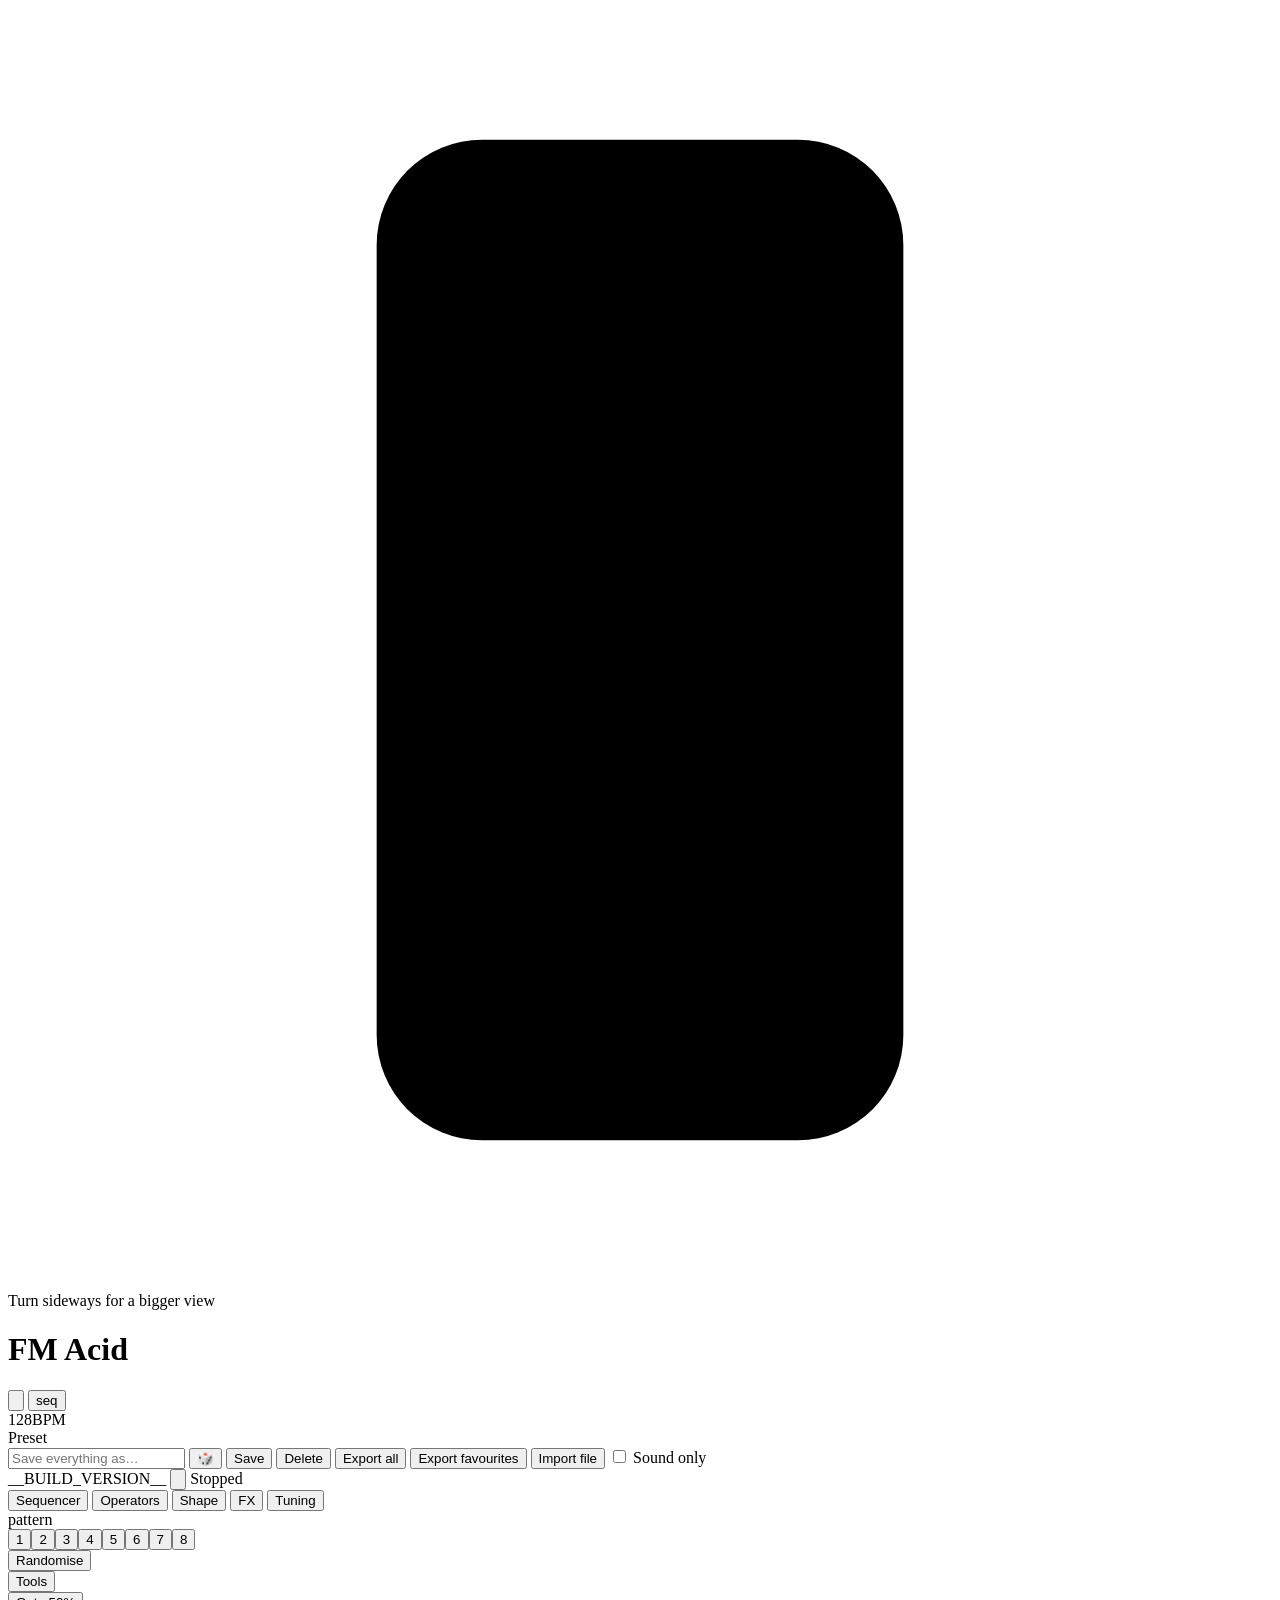
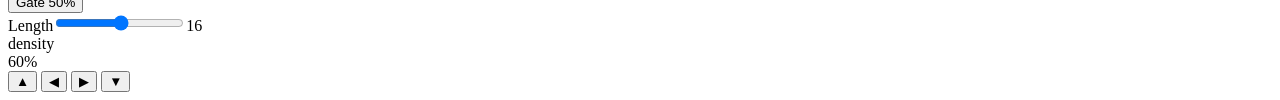
<file: src/index.html>
<!doctype html>
<html lang="en">
<meta charset="utf-8">
<meta name="viewport" content="width=device-width, initial-scale=1, maximum-scale=1, user-scalable=no, viewport-fit=cover">
<title>FM Acid</title>
<link rel="manifest" href="manifest.webmanifest">
<meta name="theme-color" content="#181412">
<link rel="icon" href="icons/icon.svg" type="image/svg+xml">
<link rel="icon" href="icons/icon-192.png" sizes="192x192">
<link rel="apple-touch-icon" href="icons/apple-touch-icon.png">
<meta name="apple-mobile-web-app-capable" content="yes">
<meta name="mobile-web-app-capable" content="yes">
<meta name="apple-mobile-web-app-status-bar-style" content="black">
<meta name="apple-mobile-web-app-title" content="FM Acid">
<style>@font-face { font-family: 'VT323'; font-style: normal; font-weight: 400; font-display: block; src: url(fonts/VT323-Regular.ttf) format('truetype'); }</style>
<script>
// Inside the VST3 plug-in (plugin/) this page is the plug-in's screen: the plug-in hands it its saved storage and takes
// the engine messages, and the DAW's transport and tempo replace the Play button and Tempo dial. In a browser this is null.
const tbPlugin = (() => {
  const J = window.__JUCE__, d = J && J.initialisationData && J.initialisationData.fmacid && J.initialisationData.fmacid[0];
  if (!d || !J.backend) return null;
  document.documentElement.dataset.plugin = '';
  const emit = (m) => J.backend.emitEvent('fmacid', m), data = new Map(Object.entries(d.store || {}));
  const storage = { // a Storage the plug-in keeps (its own state for this instance, and a library shared by every instance)
    getItem: (k) => data.has(k) ? data.get(k) : null,
    setItem: (k, v) => { v = String(v); data.set(k, v); emit({ type: 'store', key: k, value: v }); },
    removeItem: (k) => { data.delete(k); emit({ type: 'store', key: k, value: null }); },
    key: (i) => [...data.keys()][i] ?? null,
    get length() { return data.size; },
  };
  return { info: d, storage, send: emit, on: (fn) => J.backend.addEventListener('fmacid', fn) };
})();
const tbStore = tbPlugin ? tbPlugin.storage : (() => { try { return localStorage; } catch { return null; } })();
</script>
<script>try { const r = document.documentElement, t = JSON.parse(tbStore.getItem('fmacid.lcdTheme')), v = JSON.parse(tbStore.getItem('fmacid.lcdVars')); if (typeof t === 'string') r.dataset.lcd = t; if (JSON.parse(tbStore.getItem('fmacid.lcdMode')) !== 'mono') r.dataset.lcdmode = 'colour'; if (v) for (const k in v) r.style.setProperty(k, v[k]); } catch {}</script>
<style>
/*@css*/
</style>
<div class="rotate" role="note"><svg viewBox="0 0 24 24" aria-hidden="true"><rect x="7" y="2.5" width="10" height="19" rx="2"/><path d="M11 18.5h2"/></svg><p>Turn sideways for a bigger view</p></div>
<div class="main">
  <header class="top">
    <h1 class="status">FM Acid</h1>
    <button class="icon play" id="play" type="button" aria-label="Play"><svg viewBox="0 0 24 24" aria-hidden="true"><path class="tri" d="M7 4.5 L19.5 12 L7 19.5 Z"/><rect class="sq" x="6" y="6" width="12" height="12"/></svg></button>
    <button class="seqbtn" id="seq-on" type="button" aria-pressed="true" aria-label="Sequencer on">seq</button>
    <div class="bpm">
      <div class="knob" id="bpm" tabindex="0" role="slider" aria-label="Tempo" aria-valuemin="60" aria-valuemax="200"></div>
      <div class="bpm-read"><output id="bpm-val">128</output><span class="label">BPM</span></div>
    </div>
    <div class="hp presets" id="prj-bar">
      <span class="label">Preset</span>
      <select id="prj-preset" aria-label="Presets" hidden></select><div class="pm" data-for="prj-preset"></div>
      <div class="pm-foot">
        <input id="prj-name" type="text" placeholder="Save everything as…" maxlength="40" aria-label="Preset name">
        <button type="button" id="prj-roll" title="Another name" aria-label="Suggest another name">🎲</button>
        <button type="button" id="prj-save">Save</button>
        <button type="button" id="prj-del">Delete</button>
        <button type="button" id="prj-export" title="Saves every preset under My presets to one file. Import file loads them all back in.">Export all</button>
        <button type="button" id="prj-exfav" title="Saves every starred preset, factory and your own, to one file in the same format as Export all.">Export favourites</button>
        <button type="button" id="prj-import">Import file</button>
        <label class="pm-opt" title="Loading a preset changes only the sound and effects, and keeps your patterns and tempo"><input type="checkbox" id="prj-sndonly"> Sound only</label>
        <input type="file" id="prj-file" accept=".json,application/json" hidden>
        <span class="hint" id="prj-msg" role="status"></span>
      </div>
    </div>
    <span class="sq-msg" id="sq-msg" role="status"></span>
    <span class="ver" id="ver" title="Build __BUILD_SHA__, __BUILD_DATE__">__BUILD_VERSION__</span>
    <button type="button" class="icon gear" id="open-options" aria-haspopup="dialog" aria-label="Options"><svg viewBox="0 0 24 24" aria-hidden="true"><path d="M10.3 2h3.4l.5 2.6 1.9.8 2.2-1.5 2.4 2.4-1.5 2.2.8 1.9 2.6.5v3.4l-2.6.5-.8 1.9 1.5 2.2-2.4 2.4-2.2-1.5-1.9.8-.5 2.6h-3.4l-.5-2.6-1.9-.8-2.2 1.5-2.4-2.4 1.5-2.2-.8-1.9L2 13.7v-3.4l2.6-.5.8-1.9-1.5-2.2 2.4-2.4 2.2 1.5 1.9-.8z M12 8.4a3.6 3.6 0 1 0 0 7.2a3.6 3.6 0 1 0 0-7.2z" fill-rule="evenodd"/></svg></button>
    <span class="status" id="status" role="status">Stopped</span>
  </header>

  <div class="panel dev" id="panel" data-title="FM Voice"></div>

  <div class="tabs mtabs" id="mtabs" role="tablist" aria-label="Sections">
    <button type="button" role="tab" data-pane="seq">Sequencer</button>
    <button type="button" role="tab" data-pane="ops">Operators</button>
    <button type="button" role="tab" data-pane="shape">Shape</button>
    <button type="button" role="tab" data-pane="fx">FX</button>
    <button type="button" role="tab" data-pane="tune">Tuning</button>
  </div>

  <section class="sq pane" id="pane-seq" data-title="Sequencer" role="tabpanel" aria-label="Sequencer">
    <div class="sq-body">
      <!-- controls above the roll (the pattern and what you do to it) and below it (a long Length slider; Gate is a menu beside Tools); Generate lives in the Randomise menu (key G) -->
      <div class="sq-row sq-bank">
        <span class="rlab">pattern</span>
        <div class="seg slots" id="bk-n" role="group" aria-label="Pattern slot"><button type="button" data-n="0" aria-pressed="false">1</button><button type="button" data-n="1" aria-pressed="false">2</button><button type="button" data-n="2" aria-pressed="false">3</button><button type="button" data-n="3" aria-pressed="false">4</button><button type="button" data-n="4" aria-pressed="false">5</button><button type="button" data-n="5" aria-pressed="false">6</button><button type="button" data-n="6" aria-pressed="false">7</button><button type="button" data-n="7" aria-pressed="false">8</button></div>
        <div class="chain-read" id="chain-read" hidden><span class="label">Chain</span><span class="ch-list"></span><button type="button" id="chain-clear" aria-label="Clear chain">×</button></div>
        <div class="fn rmenu"><button type="button" id="rm-btn" aria-haspopup="menu" aria-expanded="false" title="Randomise, alter, shuffle and generate the pattern">Randomise</button><div class="fn-menu" id="rm-menu" role="menu" hidden>
          <span class="mh">randomise</span>
          <button type="button" role="menuitem" data-rm="r-acc" title="New random accents on the notes, mostly on the beat; the notes, slides and octaves stay">Accents</button>
          <button type="button" role="menuitem" data-rm="r-sld" title="New random slides into the next played note, most across octave jumps; the notes, accents and octaves stay">Slides</button>
          <button type="button" role="menuitem" data-rm="r-oct" title="A new register for the riff with the odd octave jump; the notes themselves, accents and slides stay">Octaves</button>
          <span class="mh">alter</span>
          <button type="button" role="menuitem" data-rm="a-acc" title="Vary the accents: about a quarter of the notes gain or lose an accent; again for more">Accents</button>
          <button type="button" role="menuitem" data-rm="a-sld" title="Vary the slides: about a quarter of the notes gain or lose a slide; again for more">Slides</button>
          <button type="button" role="menuitem" data-rm="a-oct" title="Vary the octaves: about a quarter of the notes jump an octave up or down; again for more">Octaves</button>
          <button type="button" role="menuitem" data-rm="alter" title="Vary the whole pattern: about a quarter of the steps change note (staying in the pattern's key), octave, accent, slide or rest">Whole pattern</button>
          <span class="mh">pattern</span>
          <button type="button" role="menuitem" data-rm="p-shuf" title="Deal the beats (groups of 4 steps) out in a new order, so each beat keeps its groove; short or odd-length patterns shuffle single steps">Shuffle steps</button>
          <button type="button" role="menuitem" id="rand" title="New pattern from a random factory one, looped, reversed, doubled or shuffled; the length stays">Generate</button>
          <button type="button" role="menuitem" id="p-refill" title="Give every slot you have not edited a new generated pattern">Refill slots</button>
        </div></div>
        <div class="fn rmenu"><button type="button" id="tm-btn" aria-haspopup="menu" aria-expanded="false" title="Copy, paste, double, clear, undo and move the notes">Tools</button><div class="fn-menu" id="tm-menu" role="menu" hidden>
          <span class="mh">pattern</span>
          <button type="button" role="menuitem" id="p-copy" title="Copy this pattern">Copy</button>
          <button type="button" role="menuitem" id="p-paste" title="Paste over this pattern" disabled>Paste</button>
          <button type="button" role="menuitem" id="p-dup" title="Repeat the pattern until it fills 16 steps, or 32 if it is already 16 or more">Double</button>
          <button type="button" role="menuitem" id="p-clear" title="Clear every step of this pattern">Clear</button>
          <button type="button" role="menuitem" id="p-undo" title="Undo the last change to a pattern" disabled>Undo</button>
          <span class="mh">move notes</span>
          <button type="button" role="menuitem" data-rm="nu-up" title="Every note up a semitone">Up a semitone</button>
          <button type="button" role="menuitem" data-rm="nu-dn" title="Every note down a semitone">Down a semitone</button>
          <button type="button" role="menuitem" data-rm="nu-oup" title="Every note up an octave">Up an octave</button>
          <button type="button" role="menuitem" data-rm="nu-odn" title="Every note down an octave">Down an octave</button>
          <button type="button" role="menuitem" data-rm="rot-l" title="Shift the pattern a step left (the first step goes to the end)">Shift a step left</button>
          <button type="button" role="menuitem" data-rm="rot-r" title="Shift the pattern a step right (the last step comes to the front)">Shift a step right</button>
          <span class="mh">chain</span>
          <button type="button" role="menuitem" data-rm="join" title="Join every chained pattern into one and copy it, ready to paste into a slot">Join chain and copy</button>
        </div></div>
        <!-- Gate (Johnny: "call it gate", was the Step len slider): how long each note sounds, picked from a menu like Randomise and Tools; items drawn by renderSide -->
        <div class="fn rmenu gmenu"><button type="button" id="gm-btn" aria-haspopup="menu" aria-expanded="false" title="Gate: how long each note sounds, as a share of the step">Gate <span id="o-gate">50%</span></button><div class="fn-menu" id="gm-menu" role="menu" hidden></div></div>
      </div>
      <div class="seqwrap"><div class="seq" id="seq" role="grid" aria-label="Pattern"></div></div>
      <div class="sq-foot"><div class="sq-foot-rows">
      <div class="sq-row sq-side">
        <label class="sld len"><span>Length</span><input type="range" data-a="len" min="1" max="64" step="1" aria-label="Pattern length"><output id="o-len">16</output></label>
      </div></div>
        <!-- Density (Johnny: "needs a density knob"): how many steps Generate and Refill fill with notes -->
        <div class="sq-dens"><span class="dname">density</span><div class="knob" id="sq-dens" tabindex="0" role="slider" aria-label="Density" aria-valuemin="10" aria-valuemax="100" title="Density: how many steps Generate and Refill fill with notes (Alter leans towards it too); double-click for 60%"></div><output id="o-dens">60%</output></div>
        <!-- a cross of four (Johnny): up and down move every note a semitone (Shift for an octave), left and right shift the pattern a step -->
        <div class="nudge dpad" role="group" aria-label="Move the notes">
          <button type="button" class="dp-up" data-nudge="1" title="Every note up a semitone, Shift-click for an octave" aria-label="Notes up">▲</button>
          <button type="button" class="dp-lt" data-rot="-1" title="Shift the pattern a step left (the first step goes to the end)" aria-label="Shift the pattern left">◀</button>
          <button type="button" class="dp-rt" data-rot="1" title="Shift the pattern a step right (the last step comes to the front)" aria-label="Shift the pattern right">▶</button>
          <button type="button" class="dp-dn" data-nudge="-1" title="Every note down a semitone, Shift-click for an octave" aria-label="Notes down">▼</button>
        </div>
      </div>
    </div>
  </section>

  <div class="pane fxpane opspane" data-title="Operators" id="pane-ops" role="tabpanel" aria-label="Operators" hidden><div class="ops" id="ops"></div></div>

  <div class="pane fxpane shapepane" data-title="Shape" id="pane-shape" role="tabpanel" aria-label="Shape" hidden><div class="shape" id="shape"></div></div>

  <div class="pane tupane" data-title="Tuning" id="pane-tune" role="tabpanel" aria-label="Tuning" hidden>
    <div class="sq-row tu-top">
      <span class="rlab">tuning</span>
      <div class="acts" id="tu-sys">
        <button type="button" data-t="just" aria-pressed="false" title="Pure intervals from the root (5-limit just intonation): thirds and fifths beat-free, far keys sour">Just</button>
        <button type="button" data-t="pyth" aria-pressed="false" title="Pure fifths from the root: bright, wide major thirds">Pythagorean</button>
        <button type="button" data-t="mean" aria-pressed="false" title="Quarter-comma meantone from the root: pure major thirds, one howling wolf fifth">Meantone</button>
        <button type="button" data-t="drift" title="Every note a few cents out at random, like an old unit whose DAC has drifted">Drift</button>
      </div>
      <div class="acts tu-end"><button type="button" id="tu-reset" title="Every note back to 0 cents: equal temperament">Reset</button><button type="button" id="tu-undo" disabled>Undo</button></div>
    </div>
    <div class="tu-faders" id="tu-faders" role="group" aria-label="Fine tune of each note, in cents, the same in every octave"></div>
    <div class="sq-row tu-foot">
      <span class="rlab">root</span>
      <div class="seg slots" id="tu-root" role="group" aria-label="Root of the temperament"><button type="button" data-r="0" aria-pressed="false">c</button><button type="button" data-r="1" aria-pressed="false">c♯</button><button type="button" data-r="2" aria-pressed="false">d</button><button type="button" data-r="3" aria-pressed="false">d♯</button><button type="button" data-r="4" aria-pressed="false">e</button><button type="button" data-r="5" aria-pressed="false">f</button><button type="button" data-r="6" aria-pressed="false">f♯</button><button type="button" data-r="7" aria-pressed="false">g</button><button type="button" data-r="8" aria-pressed="false">g♯</button><button type="button" data-r="9" aria-pressed="false">a</button><button type="button" data-r="10" aria-pressed="false">a♯</button><button type="button" data-r="11" aria-pressed="false">b</button></div>
    </div>
  </div>

  <div class="pane fxpane" data-title="Effects" id="pane-fx" role="tabpanel" aria-label="Effects" hidden>
    <section class="fxb" id="fx-fold" aria-label="West coast wavefolder" title="West coast timbre circuit: five folding cells and a direct path (Esqueda et al., DAFx-17), ahead of the drive. Timbre is the gain into the cells, Symmetry a DC offset.">
      <div class="fxh"><button type="button" class="onoff" id="fx-fold-on" aria-pressed="false">Off</button><span class="fxname">Folder</span><span class="fxsub">west coast timbre</span></div>
      <div class="fxknobs" id="fx-fold-knobs"></div>
    </section>
    <section class="fxb" id="fx-rat" aria-label="Drive">
      <div class="fxh"><button type="button" class="onoff" id="fx-rat-on" aria-pressed="false">Off</button><span class="fxname">Drive</span>
        <div class="fn rmenu tmenu" id="drv-type" data-label="Drive pedal"></div></div>
      <div class="fxknobs" id="fx-rat-knobs"></div>
    </section>
    <section class="fxb" id="fx-dly" aria-label="Digital delay">
      <div class="fxh"><button type="button" class="onoff" id="fx-dly-on" aria-pressed="false">Off</button><span class="fxname">Delay</span><span class="fxsub">tempo synced, tone on the repeats</span>
        <div class="seg cmp-mode" id="dly-mode" role="radiogroup" aria-label="Delay mode"><button type="button" role="radio" data-m="1">Ping-pong</button><button type="button" role="radio" data-m="0">Mono</button></div></div>
      <div class="fxknobs" id="fx-dly-knobs"></div>
    </section>
    <section class="fxb blk-cmp" id="fx-cmp" aria-label="Ducker" title="Ducks the delay and reverb returns when the synth plays. Amount: how deep and how easily it ducks. Release: how fast the returns come back.">
      <div class="fxh"><span class="fxname">Ducker</span><span class="fxsub">ducks the returns under the synth</span></div>
      <div class="fxknobs" id="fx-cmp-knobs"></div>
    </section>
    <div class="fx-row2">
    <section class="fxb blk-lex" id="fx-lex" aria-label="Reverb">
      <div class="fxh lex-head">
        <button type="button" class="onoff" id="fx-lex-on" aria-pressed="false">Off</button>
        <span class="fxname">Reverb</span>
        <div class="fn rmenu tmenu" id="rev-type" data-label="Reverb type"></div>
        <div class="fn rmenu tmenu" id="rev-prog" data-label="Program"></div>
      </div>
      <div class="fxknobs" id="fx-lex-knobs"></div>
    </section>
    <section class="fxb" id="fx-flg" aria-label="Flanger">
      <div class="fxh"><button type="button" class="onoff" id="fx-flg-on" aria-pressed="false">Off</button>
        <div class="seg cmp-mode" id="flg-mode" role="radiogroup" aria-label="Flanger mode"><button type="button" role="radio" data-m="0">Flanger</button><button type="button" role="radio" data-m="1">Chorus</button></div></div>
      <div class="fxknobs" id="fx-flg-knobs"></div>
    </section>
    </div>
    <section class="fxb blk-route" id="fx-route" aria-label="FX routing">
      <svg class="route-dia" id="route-dia" viewBox="0 0 560 60" role="group" aria-label="Signal path through the effects. Click a block to switch it on or off."></svg>
      <div class="route-ctl">
        <div class="seg" id="route-order" role="radiogroup" aria-label="Folder and drive order"><button type="button" role="radio" data-v="0" title="The folder first, then the drive pedal (the stock order)">fold → drive</button><button type="button" role="radio" data-v="1" title="The drive pedal first, then the folder: folds the clipped wave">drive → fold</button></div>
        <div class="seg" id="route-ret" role="radiogroup" aria-label="Delay and reverb routing"><button type="button" role="radio" data-v="0" title="Delay and reverb both fed from the synth, side by side (the stock routing)">parallel</button><button type="button" role="radio" data-v="0.5" title="The delay feeds the reverb: the echoes are reverberated">dly → rev</button><button type="button" role="radio" data-v="1" title="The reverb feeds the delay: the reverb tail is echoed">rev → dly</button></div>
      </div>
    </section>
  </div>
</div>

<dialog id="options" aria-labelledby="opt-title">
  <div class="opt-head">
    <h2 id="opt-title">Options</h2>
    <div class="tabs otabs" id="otabs" role="tablist" aria-label="Options sections"><button type="button" role="tab" data-sec="midi" aria-selected="true">MIDI</button><button type="button" role="tab" data-sec="colours" aria-selected="false">Colours</button><button type="button" role="tab" data-sec="about" aria-selected="false">About</button></div>
    <button type="button" class="icon xbtn" id="close-options" aria-label="Close options"><svg viewBox="0 0 24 24" aria-hidden="true"><path d="M5 5 L19 19 M19 5 L5 19" stroke="currentColor" stroke-width="2.4" stroke-linecap="square" fill="none"/></svg></button>
  </div>
  <div class="opt-body">
    <section class="osec" id="osec-midi" role="tabpanel" aria-label="MIDI">
      <p class="hint" id="midi-status">Front-panel dials follow MIDI CC from any input, on any channel.</p>
      <dl class="readouts" id="midi-map"></dl>
    </section>
    <section class="osec" id="osec-colours" role="tabpanel" aria-label="Colours" hidden>
      <div class="lcd-mode"><span>mode</span><div class="seg" id="lcd-mode" role="group" aria-label="Screen colour mode"><button type="button" data-mode="mono" aria-pressed="false">Mono</button><button type="button" data-mode="colour" aria-pressed="true">Grey + colour</button></div></div>
      <div class="lcd-swatches" id="lcd-swatches" role="radiogroup" aria-label="Screen colour"></div>
      <div class="lcd-look" id="lcd-look">
        <label class="sld"><span>Brightness</span><input type="range" data-look="bright" min="-50" max="50" step="1" value="0" aria-label="Screen brightness"><output>0</output></label>
        <label class="sld"><span>Saturation</span><input type="range" data-look="sat" min="0" max="200" step="1" value="100" aria-label="Screen saturation"><output>100%</output></label>
        <label class="sld"><span>Dirt</span><input type="range" data-look="dirt" min="0" max="200" step="1" value="0" aria-label="Dirt on the glass"><output>0%</output></label>
        <label class="sld"><span>Grain</span><input type="range" data-look="grain" min="0" max="250" step="1" value="100" aria-label="Pixel grain"><output>100%</output></label>
        <button type="button" id="lcd-look-reset">Reset</button>
      </div>
    </section>
    <section class="osec" id="osec-about" role="tabpanel" aria-label="About" hidden>
      <div class="opt-install"><button type="button" id="opt-install">Install app</button><span id="opt-install-msg" role="status"></span></div>
      <div class="notes">
        <p><strong>FM Acid</strong> <span class="about-ver"></span>, by Johnny. Free and open source under the GNU AGPL v3, with no warranty. Source, licence and bug reports: github.com/johnnyhawk02/fm-acid.</p>
        <p><strong>Privacy.</strong> No accounts, no tracking, nothing sent anywhere. Your presets and settings stay in this browser.</p>
        <p><strong>What it is.</strong> The sequencer, screen and effects of Johnny's earlier acid bass synth app around a different sound engine: one 4-operator FM voice from his FM drum machine fm/dm, played as a monophonic bass and lead synth with notes, accents and slides. Running at <span id="rate">2× oversampling</span>.</p>
        <p><strong>The voice.</strong> Four sine operators in eight algorithms, each with its own ratio (or fixed frequency), level, attack and decay; feedback on operator D; a pitch envelope, click and noise layers; a state-variable filter with drive, envelope and key track; an amp envelope with sustain and release; a bit crusher; an LFO with two destinations. Accent plays a note at full velocity, and the Velocity dials on the Shape page set what that changes. The voice code is MIT licensed (fm/dm, © Johnny Hawk); it is a digital FM design of its own and models no hardware.</p>
        <p><strong>Trademarks.</strong> Not affiliated with or endorsed by the makers of any gear the effects are modelled on. Product names belong to their owners and are mentioned only to describe the circuits.</p>
        <p><strong>Digital 224.</strong> Runs on its own 20 kHz clock with 12-bit gain-ranging converters, 16-bit words and a shared 32K-word delay memory. The core is Dattorro's published Griesinger-style plate network; the original unit's microcode is not public, so the hall, chamber, room and chorus variants are estimates.</p>
        <p><strong>Plate, Spring, Convolution.</strong> The other reverbs on the same slot: Dattorro's published plate as he gives it, a dispersive spring tank after Välimäki, Parker and Abel (stretched allpasses in a delay loop), and partitioned FFT convolution of real impulse responses (below) plus generated ones.</p>
        <p><strong>Convolution IRs.</strong> Plate impulse responses by Greg Hopkins (CC BY). Room, silo, garage, Musikverein and On a Star impulse responses from Voxengo, free for any use. Trimmed to 3 s at 48 kHz; see irs/CREDITS.md.</p>
        <p><strong>Drives and folder.</strong> Rodent: an LM308 stage with gain-bandwidth and slew limits from its 30p cap, 1N914 diodes to ground, then the 3.3n filter. Dist One and Green 808 from ElectroSmash's circuit analyses. The west coast folder after Esqueda, Pöntynen, Välimäki and Parker (DAFx-17).</p>
        <p><strong>Font.</strong> VT323 by Peter Hull, SIL Open Font License.</p>
      </div>
    </section>
  </div>
</dialog>

<!-- a dial's own step sequencer (ctlseq.js): long-press or right-click a dial -->
<dialog id="cseq" aria-labelledby="cseq-title">
  <div class="cs-head">
    <h2 id="cseq-title"><span id="cseq-name">cutoff</span> seq</h2>
    <button type="button" class="onoff" id="cseq-on" aria-pressed="true">On</button>
    <output class="cs-val" id="cseq-val" aria-live="off">step 1  0%</output>
  </div>
  <div class="seg cs-pages" id="cseq-pages" role="tablist" aria-label="Step pages"></div>
  <div class="cs-steps" id="cseq-steps" tabindex="0" role="slider" aria-label="Steps: drag to paint; Left and Right pick a step, Up and Down move it" aria-valuemin="-100" aria-valuemax="100"></div>
  <div class="cs-bars" id="cseq-bars">
    <label class="sld"><span>length</span><input type="range" id="cseq-len" min="2" max="64" step="1" aria-label="Sequence length"><output id="cseq-len-out">16</output></label>
    <label class="sld"><span>slew</span><input type="range" id="cseq-slew" min="0" max="100" step="5" aria-label="Slew: glide to each step"><output id="cseq-slew-out">off</output></label>
    <label class="sld"><span>speed</span><input type="range" id="cseq-speed" min="0" max="7" step="1" aria-label="Speed: how long each step lasts"><output id="cseq-speed-out">1/16</output></label>
    <label class="sld"><span>depth</span><input type="range" id="cseq-depth" min="0" max="100" step="5" aria-label="Depth: how far the steps move the dial"><output id="cseq-depth-out">±50%</output></label>
  </div>
  <div class="cs-foot">
    <button type="button" id="cseq-rand">Randomise</button>
    <button type="button" id="cseq-kind" aria-label="Kind of randomise (click for the next)">random</button>
    <button type="button" id="cseq-done">Done</button>
  </div>
</dialog>

<!-- the engine (FM voice, effects, player): used here for readouts and the fallback engine, and loaded again into the AudioWorklet -->
<script id="model">
/*@model*/
</script>
<script id="worklet-src" type="text/plain">
/*@worklet*/
</script>
<script>
(() => {
/*@app*/
})();
</script>
</file>
